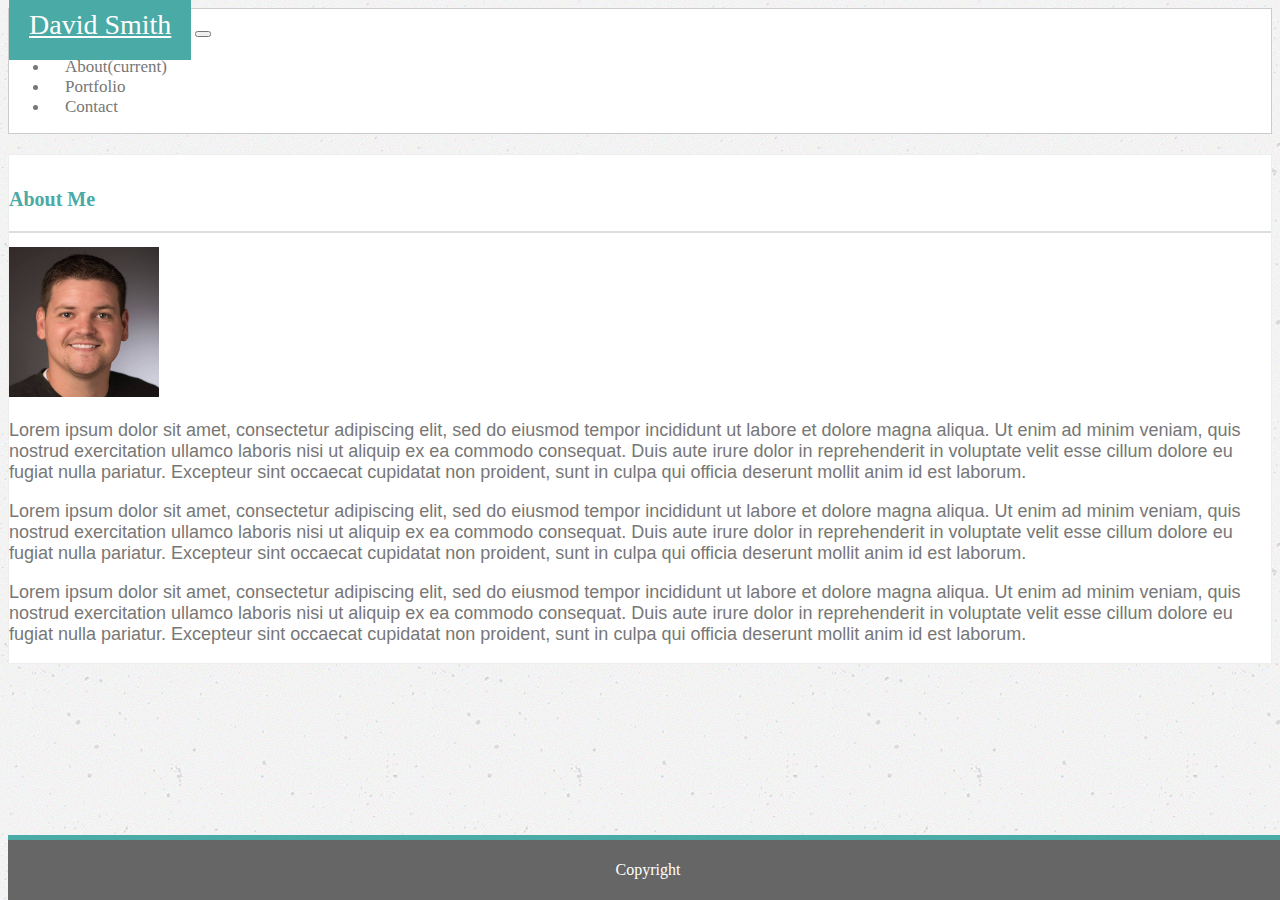
<file: index.html>
<!doctype html>
<html lang="en-US">
	<head>
	  <meta name="viewport" content="width=device-width, initial-scale=1, shrink-to-fit=no">
	  <title>Bootstrap Portfolio</title>
	  <link rel="stylesheet" href="https://stackpath.bootstrapcdn.com/bootstrap/4.1.3/css/bootstrap.min.css" integrity="sha384-MCw98/SFnGE8fJT3GXwEOngsV7Zt27NXFoaoApmYm81iuXoPkFOJwJ8ERdknLPMO" crossorigin="anonymous">
	  <link rel="stylesheet" type="text/css" href="assets/css/style.css">
	  <script src="https://code.jquery.com/jquery-3.3.1.slim.min.js" integrity="sha384-q8i/X+965DzO0rT7abK41JStQIAqVgRVzpbzo5smXKp4YfRvH+8abtTE1Pi6jizo" crossorigin="anonymous"></script>
	  <script src="https://cdnjs.cloudflare.com/ajax/libs/popper.js/1.14.3/umd/popper.min.js" integrity="sha384-ZMP7rVo3mIykV+2+9J3UJ46jBk0WLaUAdn689aCwoqbBJiSnjAK/l8WvCWPIPm49" crossorigin="anonymous"></script>
	  <script src="https://stackpath.bootstrapcdn.com/bootstrap/4.1.3/js/bootstrap.min.js" integrity="sha384-ChfqqxuZUCnJSK3+MXmPNIyE6ZbWh2IMqE241rYiqJxyMiZ6OW/JmZQ5stwEULTy" crossorigin="anonymous"></script>
		<!--[if lt IE 9]>
		  <script src="http://html5shiv.googlecode.com/svn/trunk/html5.js"></script>
		<![endif]-->
	</head>

	<body>
		
		<header>
			<nav class="navbar navbar-expand-lg navbar-light nav-bg container">
			  <a class="navbar-brand" href="#">David Smith</a>
			  <button class="navbar-toggler" type="button" data-toggle="collapse" data-target="#navbarText" aria-controls="navbarText" aria-expanded="false" aria-label="Toggle navigation">
			    <span class="navbar-toggler-icon"></span>
			  </button>
			  <div class="collapse navbar-collapse" id="navbarText">
			    <ul class="navbar-nav ml-auto">
			      <li class="nav-item">
			        <a class="nav-link" href="index.html">About<span class="sr-only">(current)</span></a>
			      </li>
			      <li class="nav-item">
			        <a class="nav-link" href="portfolio.html">Portfolio</a>
			      </li>
			      <li class="nav-item">
			        <a class="nav-link" href="contact.html">Contact</a>
			      </li>
			    </ul>
			  </div>
			</nav>
		</header>
	
		<main>
			<div class="container whitebox"> 
			  <div class="row">
			    <div class="col-lg-12">
			      <h1>About Me</h1>   
				    <img src="assets/images/profile.jpg" width="150" class="float-left pr-3 img-responsive"/>
				    <p>Lorem ipsum dolor sit amet, consectetur adipiscing elit, sed do eiusmod tempor incididunt ut labore et dolore magna aliqua. Ut enim ad minim veniam, quis nostrud exercitation ullamco laboris nisi ut aliquip ex ea commodo consequat. Duis aute irure dolor in reprehenderit in voluptate velit esse cillum dolore eu fugiat nulla pariatur. Excepteur sint occaecat cupidatat non proident, sunt in culpa qui officia deserunt mollit anim id est laborum.</p>
				    
				    <p>Lorem ipsum dolor sit amet, consectetur adipiscing elit, sed do eiusmod tempor incididunt ut labore et dolore magna aliqua. Ut enim ad minim veniam, quis nostrud exercitation ullamco laboris nisi ut aliquip ex ea commodo consequat. Duis aute irure dolor in reprehenderit in voluptate velit esse cillum dolore eu fugiat nulla pariatur. Excepteur sint occaecat cupidatat non proident, sunt in culpa qui officia deserunt mollit anim id est laborum.</p> 
				    
				    <p>Lorem ipsum dolor sit amet, consectetur adipiscing elit, sed do eiusmod tempor incididunt ut labore et dolore magna aliqua. Ut enim ad minim veniam, quis nostrud exercitation ullamco laboris nisi ut aliquip ex ea commodo consequat. Duis aute irure dolor in reprehenderit in voluptate velit esse cillum dolore eu fugiat nulla pariatur. Excepteur sint occaecat cupidatat non proident, sunt in culpa qui officia deserunt mollit anim id est laborum.</p>  
				    
				</div>
			  </div>
			</div>
		</main>
			
		<footer class="footer">
	      <div class="container">
	        <span class="center">Copyright</span>
	      </div>
	    </footer>
	    
	</body> 
</html>
</file>
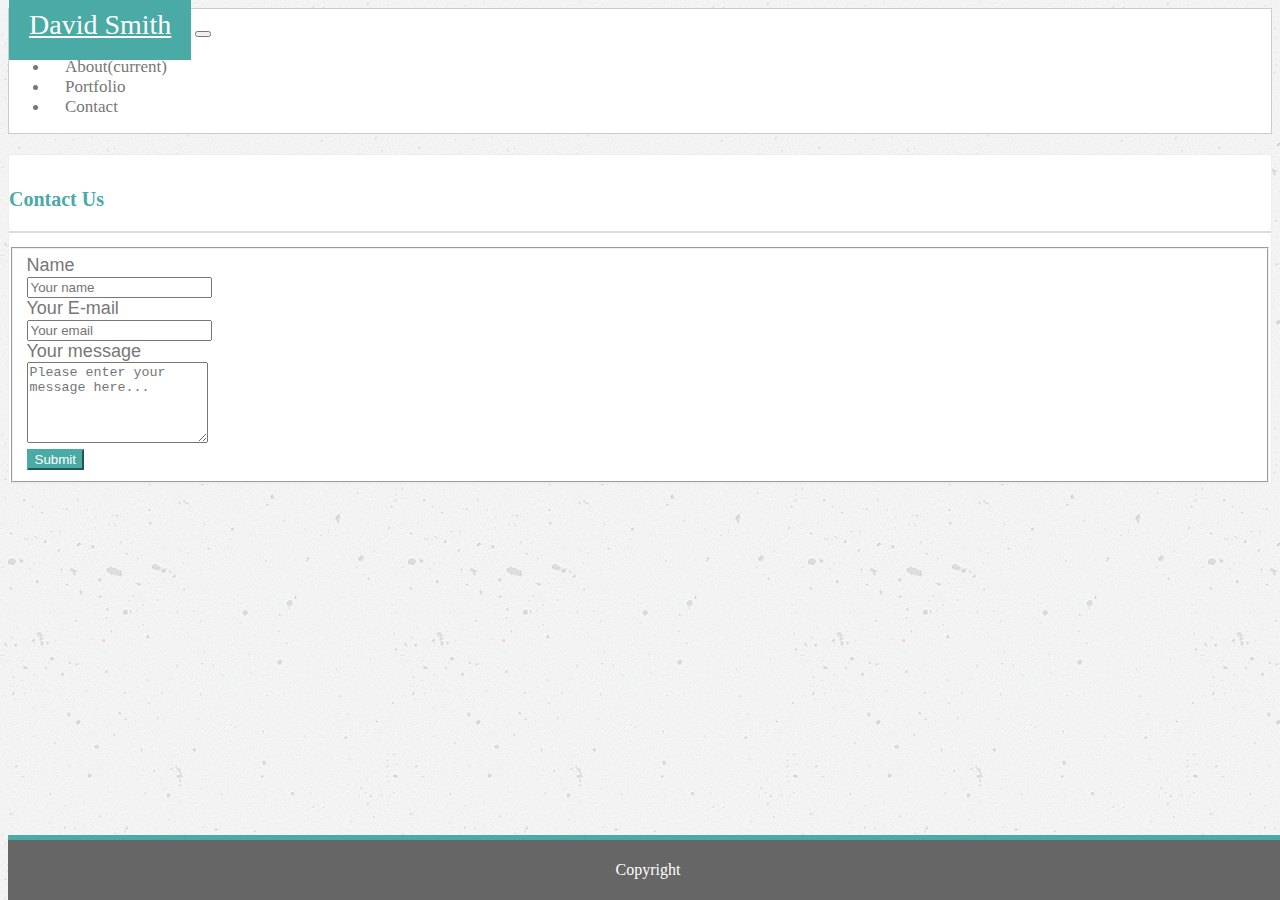
<file: contact.html>
<!doctype html>
<html lang="en-US">
	<head>
	  <meta name="viewport" content="width=device-width, initial-scale=1, shrink-to-fit=no">
	  <title>Bootstrap Portfolio</title>
	  <link rel="stylesheet" href="https://stackpath.bootstrapcdn.com/bootstrap/4.1.3/css/bootstrap.min.css" integrity="sha384-MCw98/SFnGE8fJT3GXwEOngsV7Zt27NXFoaoApmYm81iuXoPkFOJwJ8ERdknLPMO" crossorigin="anonymous">
	  <link rel="stylesheet" type="text/css" href="assets/css/style.css">
	  <script src="https://code.jquery.com/jquery-3.3.1.slim.min.js" integrity="sha384-q8i/X+965DzO0rT7abK41JStQIAqVgRVzpbzo5smXKp4YfRvH+8abtTE1Pi6jizo" crossorigin="anonymous"></script>
	  <script src="https://cdnjs.cloudflare.com/ajax/libs/popper.js/1.14.3/umd/popper.min.js" integrity="sha384-ZMP7rVo3mIykV+2+9J3UJ46jBk0WLaUAdn689aCwoqbBJiSnjAK/l8WvCWPIPm49" crossorigin="anonymous"></script>
	  <script src="https://stackpath.bootstrapcdn.com/bootstrap/4.1.3/js/bootstrap.min.js" integrity="sha384-ChfqqxuZUCnJSK3+MXmPNIyE6ZbWh2IMqE241rYiqJxyMiZ6OW/JmZQ5stwEULTy" crossorigin="anonymous"></script>
		<!--[if lt IE 9]>
		  <script src="http://html5shiv.googlecode.com/svn/trunk/html5.js"></script>
		<![endif]-->
	</head>

	<body>
		
		<header>
			<nav class="navbar navbar-expand-lg navbar-light nav-bg container">
			  <a class="navbar-brand" href="#">David Smith</a>
			  <button class="navbar-toggler" type="button" data-toggle="collapse" data-target="#navbarText" aria-controls="navbarText" aria-expanded="false" aria-label="Toggle navigation">
			    <span class="navbar-toggler-icon"></span>
			  </button>
			  <div class="collapse navbar-collapse" id="navbarText">
			    <ul class="navbar-nav ml-auto">
			      <li class="nav-item">
			        <a class="nav-link" href="index.html">About<span class="sr-only">(current)</span></a>
			      </li>
			      <li class="nav-item">
			        <a class="nav-link" href="portfolio.html">Portfolio</a>
			      </li>
			      <li class="nav-item">
			        <a class="nav-link" href="contact.html">Contact</a>
			      </li>
			    </ul>
			  </div>
			</nav>
		</header>
	
		<main>
			<div class="container whitebox"> 
				<div class="row">
				    <div class="col-lg-12">
					    <h1>Contact Us</h1> 
			    

				        <div class="well">
				          <form class="form-horizontal" action="" method="post">
				          <fieldset>
				    
				            <!-- Name input-->
				            <div class="form-group">
				              <label class="col-md-3 control-label" for="name">Name</label>
				              <div class="col-md-9">
				                <input id="name" name="name" type="text" placeholder="Your name" class="form-control">
				              </div>
				            </div>
				    
				            <!-- Email input-->
				            <div class="form-group">
				              <label class="col-md-3 control-label" for="email">Your E-mail</label>
				              <div class="col-md-9">
				                <input id="email" name="email" type="text" placeholder="Your email" class="form-control">
				              </div>
				            </div>
				    
				            <!-- Message body -->
				            <div class="form-group">
				              <label class="col-md-3 control-label" for="message">Your message</label>
				              <div class="col-md-9">
				                <textarea class="form-control" id="message" name="message" placeholder="Please enter your message here..." rows="5"></textarea>
				              </div>
				            </div>
				    
				            <!-- Form actions -->
				            <div class="form-group">
				              <div class="col-md-12 text-left">
				                <button type="submit" class="btn btn-primary btn-lg">Submit</button>
				              </div>
				            </div>
				          </fieldset>
				          </form>
				        </div>
								
				</div>	
			</div>
		</main>
			
		<footer class="footer">
	      <div class="container">
	        <span class="center">Copyright</span>
	      </div>
	    </footer>
	    
	</body> 
</html>
</file>
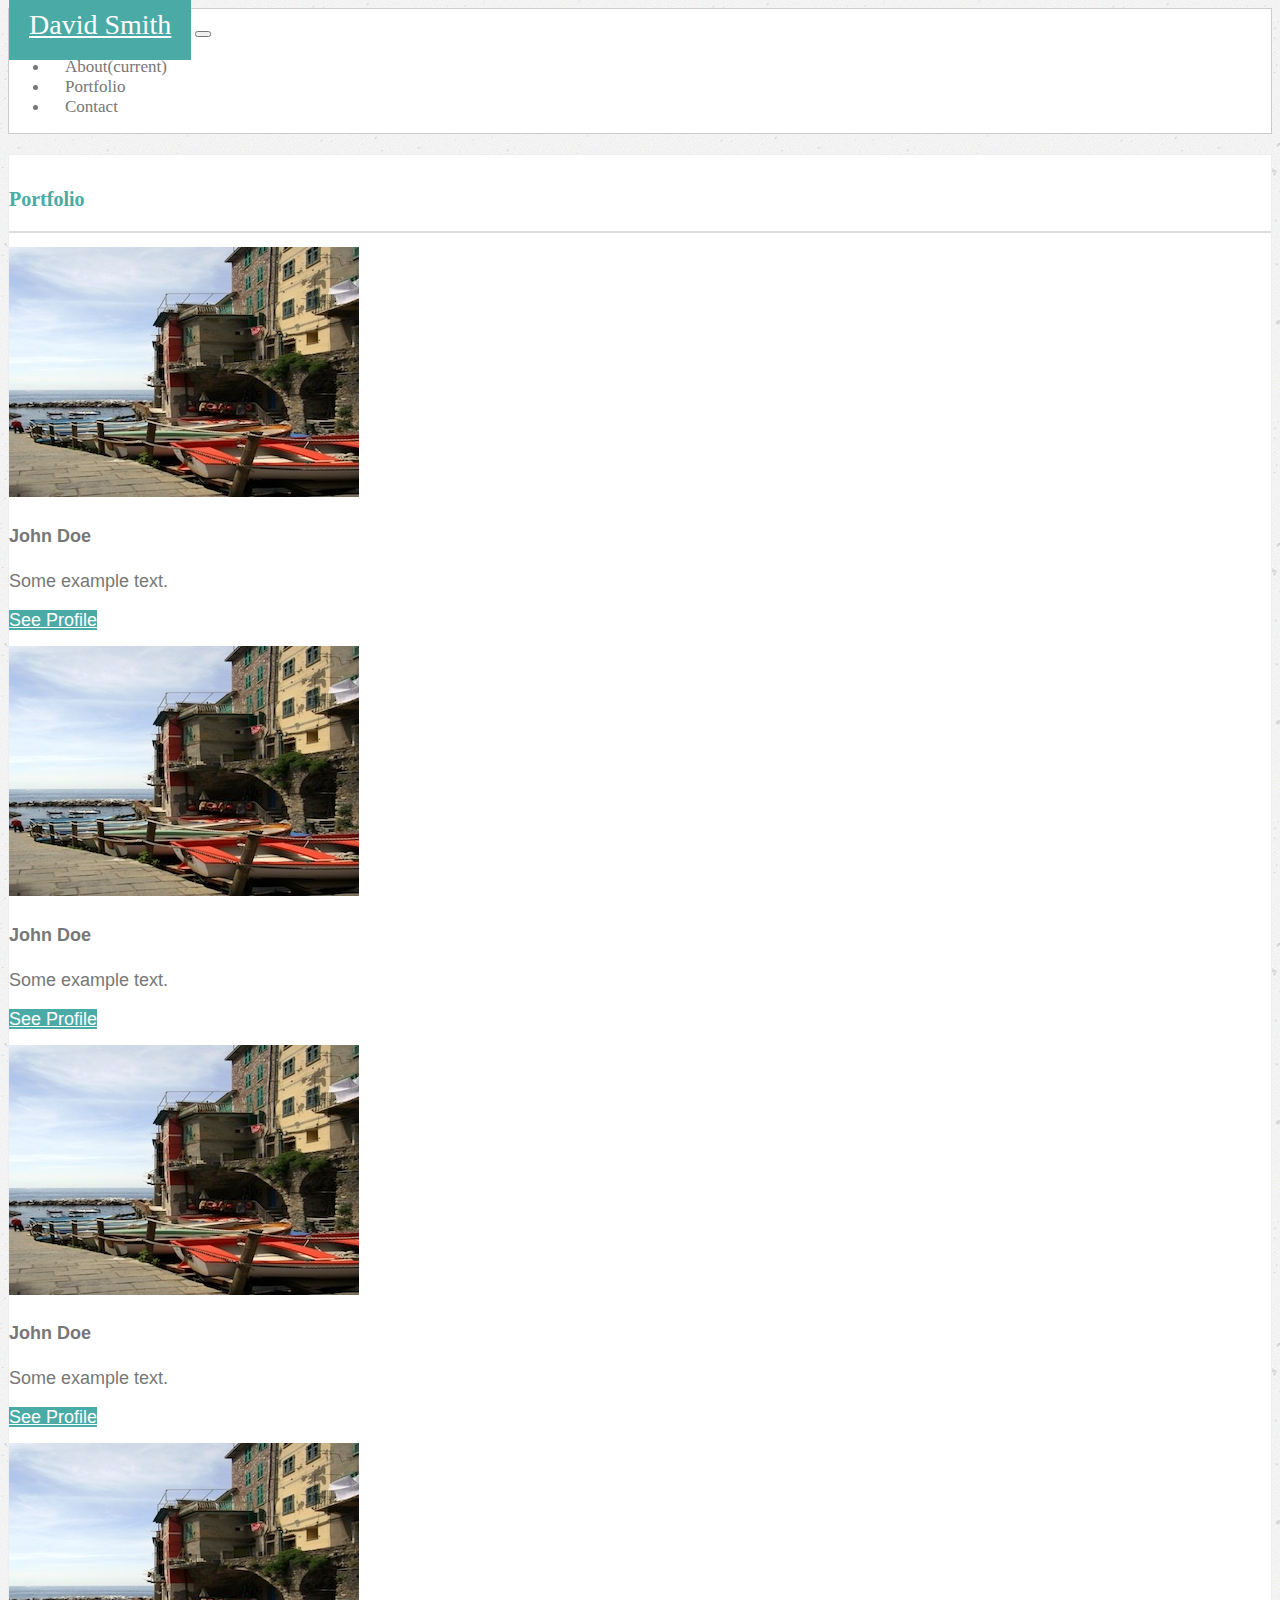
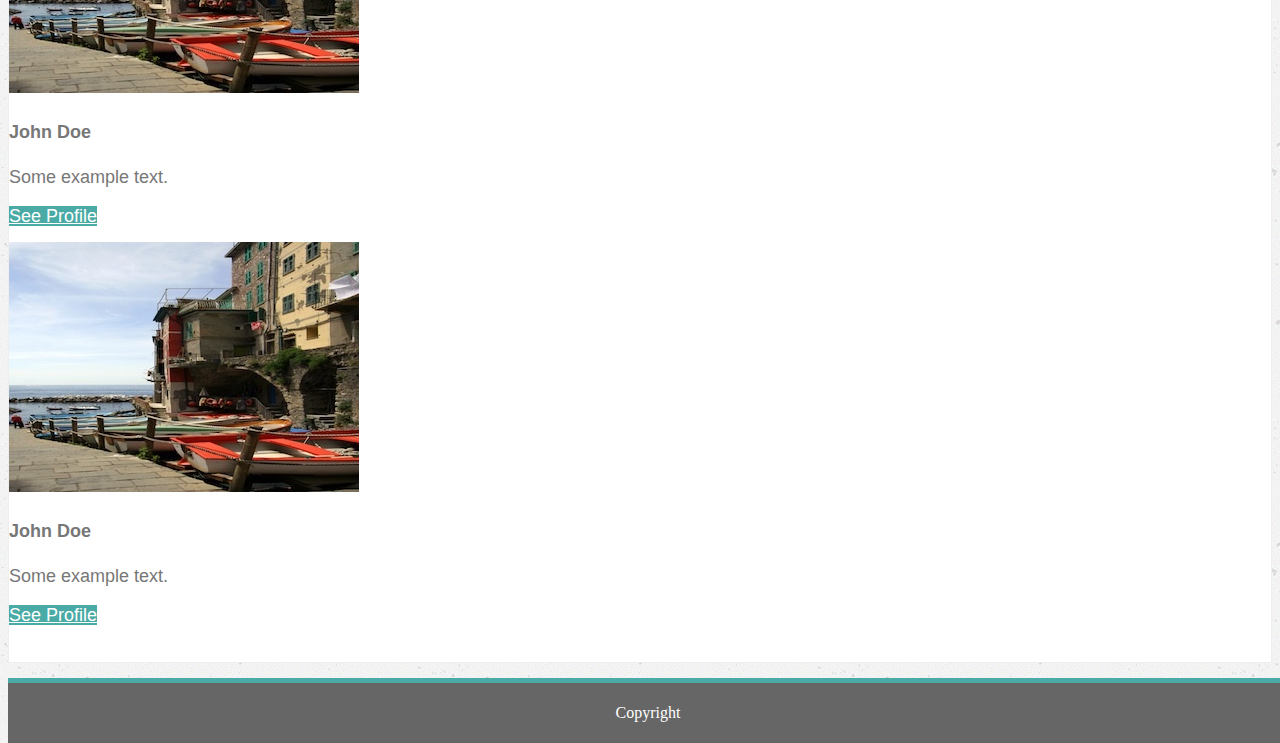
<file: portfolio.html>
<!doctype html>
<html lang="en-US">
	<head>
	  <meta name="viewport" content="width=device-width, initial-scale=1, shrink-to-fit=no">
	  <title>Bootstrap Portfolio</title>
	  <link rel="stylesheet" href="https://stackpath.bootstrapcdn.com/bootstrap/4.1.3/css/bootstrap.min.css" integrity="sha384-MCw98/SFnGE8fJT3GXwEOngsV7Zt27NXFoaoApmYm81iuXoPkFOJwJ8ERdknLPMO" crossorigin="anonymous">
	  <link rel="stylesheet" type="text/css" href="assets/css/style.css">
	  <script src="https://code.jquery.com/jquery-3.3.1.slim.min.js" integrity="sha384-q8i/X+965DzO0rT7abK41JStQIAqVgRVzpbzo5smXKp4YfRvH+8abtTE1Pi6jizo" crossorigin="anonymous"></script>
	  <script src="https://cdnjs.cloudflare.com/ajax/libs/popper.js/1.14.3/umd/popper.min.js" integrity="sha384-ZMP7rVo3mIykV+2+9J3UJ46jBk0WLaUAdn689aCwoqbBJiSnjAK/l8WvCWPIPm49" crossorigin="anonymous"></script>
	  <script src="https://stackpath.bootstrapcdn.com/bootstrap/4.1.3/js/bootstrap.min.js" integrity="sha384-ChfqqxuZUCnJSK3+MXmPNIyE6ZbWh2IMqE241rYiqJxyMiZ6OW/JmZQ5stwEULTy" crossorigin="anonymous"></script>
		<!--[if lt IE 9]>
		  <script src="http://html5shiv.googlecode.com/svn/trunk/html5.js"></script>
		<![endif]-->
	</head>

	<body>
		
		<header>
			<nav class="navbar navbar-expand-lg navbar-light nav-bg container">
			  <a class="navbar-brand" href="#">David Smith</a>
			  <button class="navbar-toggler" type="button" data-toggle="collapse" data-target="#navbarText" aria-controls="navbarText" aria-expanded="false" aria-label="Toggle navigation">
			    <span class="navbar-toggler-icon"></span>
			  </button>
			  <div class="collapse navbar-collapse" id="navbarText">
			    <ul class="navbar-nav ml-auto">
			      <li class="nav-item">
			        <a class="nav-link" href="index.html">About<span class="sr-only">(current)</span></a>
			      </li>
			      <li class="nav-item">
			        <a class="nav-link" href="portfolio.html">Portfolio</a>
			      </li>
			      <li class="nav-item">
			        <a class="nav-link" href="contact.html">Contact</a>
			      </li>
			    </ul>
			  </div>
			</nav>
		</header>
	
		<main>
			<div class="container whitebox"> 
				<div class="row">
				    <div class="col-lg-12">
					    <h1>Portfolio</h1> 
			    
	
							<div class="row">
								<div class="col-sm-4">
									<div class="card">
										<img class="card-img-top" src="assets/images/img_5terre.jpg" alt="Card image">
										<div class="card-img-overlay">
											<h4 class="card-title">John Doe</h4>
											<p class="card-text">Some example text.</p>
											<a href="#" class="btn btn-primary">See Profile</a>
										</div>
									</div>
								</div>
								<div class="col-sm-4">
									<div class="card">
										<img class="card-img-top" src="assets/images/img_5terre.jpg" alt="Card image">
										<div class="card-img-overlay">
											<h4 class="card-title">John Doe</h4>
											<p class="card-text">Some example text.</p>
											<a href="#" class="btn btn-primary">See Profile</a>
										</div>
									</div>
								</div>
							</div>
							<div class="row">
							    <div class="col-sm-4">
									<div class="card">
										<img class="card-img-top" src="assets/images/img_5terre.jpg" alt="Card image">
										<div class="card-img-overlay">
											<h4 class="card-title">John Doe</h4>
											<p class="card-text">Some example text.</p>
											<a href="#" class="btn btn-primary">See Profile</a>
										</div>
									</div>
								</div>
								<div class="col-sm-4">
									<div class="card">
										<img class="card-img-top" src="assets/images/img_5terre.jpg" alt="Card image">
										<div class="card-img-overlay">
											<h4 class="card-title">John Doe</h4>
											<p class="card-text">Some example text.</p>
											<a href="#" class="btn btn-primary">See Profile</a>
										</div>
									</div>
								</div>
							</div>
							<div class="row">
								<div class="col-sm-4">
									<div class="card">
										<img class="card-img-top" src="assets/images/img_5terre.jpg" alt="Card image">
										<div class="card-img-overlay">
											<h4 class="card-title">John Doe</h4>
											<p class="card-text">Some example text.</p>
											<a href="#" class="btn btn-primary">See Profile</a>
										</div>
									</div>
								</div>
							</div><br />
						</div>
					
				</div>	
			</div>
		</main>
			
		<footer class="footer">
	      <div class="container">
	        <span class="center">Copyright</span>
	      </div>
	    </footer>
	    
	</body> 
</html>
</file>
<file: assets/css/style.css>
body {
    margin-bottom: 60px;
    background-image: url(../images/concrete-texture.png);
}
header{
	background-color: #fff;
    border: 1px solid #ccc;
}
.navbar {
	padding: 0px;
}
.nav-bg {
    background-color: #fff;
    color: #777;
}
.navbar-light .navbar-brand {
    color: #fff;
}
.navbar-brand {
	background-color: #4aaaa5;
	color: #fff;
    padding: 20px 20px 20px 20px;
    font-size: 28px;
    font-family: 'Georgia', Times, Times New, serif;
}
.navbar-brand a:hover {
	color:grey;
}
.navbar-light .navbar-nav .nav-link {
	color: #777;
    text-align: center;
    padding: 16px;
    text-decoration: none;
    font-size: 17px;
    }
main {
	padding-top: 20px;
	background-color: #ffffff;
    background-image: url(../images/concrete-texture.png);
    background-repeat: repeat;
    font-family: 'Arial', 'Helvetica Neue', Helvetica, sans-serif;
    font-size: 18px;
    color: #777;
    padding-bottom:20px;
    overflow: auto;
}
.whitebox {
	background-color: #ffffff;
    border: 1px solid #eee;
/*
    margin-bottom:20px;
    padding-bottom:20px;
*/
}
a:hover {
	color:grey;
}
h1 {
	color: #4aaaa5;
    font-family: 'Georgia', Times, Times New, serif;
    padding: 20px 20px 20px 0px;
    font-size: 20px;
    border-bottom: 2px solid #dddddd;
}
.card {
    margin-bottom: 15px;
}
.footer {
    position: absolute;
    bottom: 0;
    width: 100%;
    height: 60px;
    line-height: 60px;
    border-top: 5px solid #4aaaa5;
    background-color: #666;
    color: white;
    text-align: center;
}
footer p {
    background-color: #666;
    color: #eee;
}
/* Sticky footer styles
-------------------------------------------------- */
html {
  position: relative;
  min-height: 100%;
}

/* Custom page CSS
-------------------------------------------------- */
/* Not required for template or sticky footer method. */

.btn-primary {
	background-color: #4aaaa5;
    color: white;
    border-color:#4aaaa5;
    border-radius:none;
}

@media (min-width: 576px) {
	.navbar-toggler {
	    paddingright:10px;
	} 
}

// Medium devices (tablets, 768px and up)
@media (min-width: 768px) {
	.navbar-toggler {
	    paddingright:10px;
	}
}

// Large devices (desktops, 992px and up)
@media (min-width: 992px) {
	.navbar {
	padding: 0px;
	} 
}

// Extra large devices (large desktops, 1200px and up)
@media (min-width: 1200px) {
	.navbar {
	padding: 0px;
	} 
}
</file>
